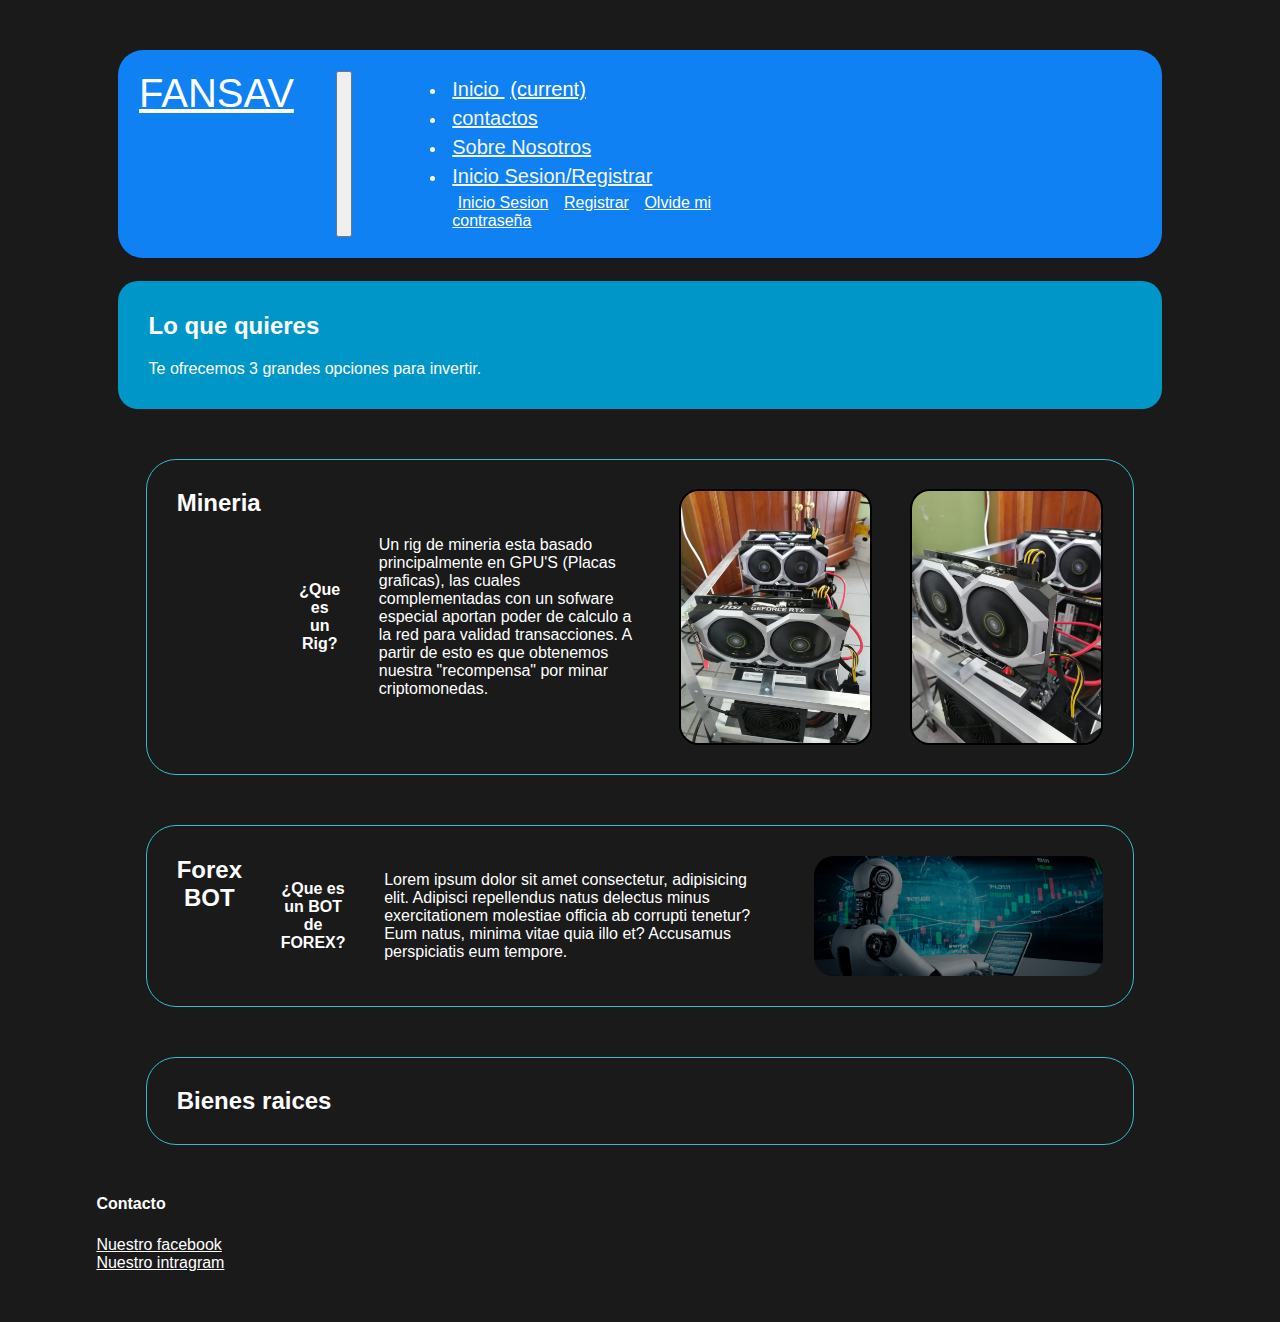
<file: index.html>
<!DOCTYPE html>
<html lang="en">
<head>
    <meta charset="UTF-8">
    <meta http-equiv="X-UA-Compatible" content="IE=edge">
    <meta name="viewport" content="width=device-width, initial-scale=1.0">
    <title>FANSAV INVERSIONES</title>
    <link rel="icon"  href="./DIRECTORIO/IMG/FANSAV.ico">
    <link rel="stylesheet" href="https://cdn.jsdelivr.net/npm/bootstrap@4.6.1/dist/css/bootstrap.min.css" integrity="sha384-zCbKRCUGaJDkqS1kPbPd7TveP5iyJE0EjAuZQTgFLD2ylzuqKfdKlfG/eSrtxUkn" crossorigin="anonymous">
    <link rel="stylesheet" href="./diseño.css">
</head>
<body>
    <div class="container">
      <div class="container">
        <nav class="navbar navbar-expand-lg navbar-light bg-light">
            <a class="navbar-brand" href="#">FANSAV</a>
            <button class="navbar-toggler" type="button" data-toggle="collapse" data-target="#navbarNavDropdown" aria-controls="navbarNavDropdown" aria-expanded="false" aria-label="Toggle navigation">
              <span class="navbar-toggler-icon"></span>
            </button>
            <div class="collapse navbar-collapse" id="navbarNavDropdown">
              <ul class="navbar-nav">
                <li class="nav-item active fas fa-home">
                  <a class="nav-link" href="./index.html">Inicio <span class="sr-only">(current)</span></a>
                </li>
                <li class="nav-item">
                  <a class="nav-link" href="./Paginas/contactos.html">contactos</a>
                </li>
                <li class="nav-item">
                  <a class="nav-link" href="./Paginas/Sobre Nosotros.html">Sobre Nosotros</a>
                </li>
                <li class="nav-item dropdown">
                  <a class="nav-link dropdown-toggle" href="#" id="navbarDropdownMenuLink" role="button" data-toggle="dropdown" aria-expanded="false">
                    Inicio Sesion/Registrar
                  </a>
                  <div class="dropdown-menu" aria-labelledby="navbarDropdownMenuLink">
                    <a class="dropdown-item" href="./Paginas/Inicio Sesion.html">Inicio Sesion</a>
                    <a class="dropdown-item" href="./Paginas/registro.html">Registrar</a>
                    <a class="dropdown-item" href="#">Olvide mi contraseña</a>
                  </div>
                </li>
              </ul>
            </div>
          </nav>
        </div>
        <div class="container">
           
        </div>
    </div>
    <main class="noresponsiveMain">
      <div class="contenedor">
          <div class="contenedor__lq">
              <H2>Lo que quieres</H2>
              <p class="ofrecimiento">Te ofrecemos 3 grandes opciones para invertir.</p>
          </div>
          <Div class="paquetes">
              <H3 class="paquetes__h3">Mineria</H3>
                  <h4 class="paquetes__h4">¿Que es un Rig?</h4>
                      <p class="paquetes__p">Un rig de mineria esta basado principalmente en GPU'S (Placas graficas), las cuales complementadas con un sofware especial aportan poder de calculo a la red para validad transacciones. A partir de esto es que obtenemos nuestra "recompensa" por minar criptomonedas.</p>
                      <img class="paquetes__img" src="./DIRECTORIO/IMG/rigmineria.jpg" alt="rigmineria">
                      <img class="paquetes__img" src="./DIRECTORIO/IMG/miner.jpeg" alt="miners">
          </Div>
          <div class="paquetes">
                  <h3 class="paquetes__h3">Forex BOT</h3>
                  <h4 class="paquetes__h4">¿Que es un BOT de FOREX?</h4>
                      <P class="paquetes__p">Lorem ipsum dolor sit amet consectetur, adipisicing elit. Adipisci repellendus natus delectus minus exercitationem
                          molestiae officia ab corrupti tenetur? Eum natus, minima vitae quia illo et? Accusamus perspiciatis eum tempore.</P>
                      <img class="paquetes__img--bot" src="./DIRECTORIO/IMG/bot forex.jpg" alt="FOREX_BOT">
          </div>
          <div class="paquetes"> <h3 class="paquetes__h3">Bienes raices</h3>
          </div>
      </div>
      
      
  </main>
  <!-- CUERPO RESPONSIVE -->
  <main class="responsiveMain">
      <div class="contenedor">
          <div class="contenedor__lq--responsive">
              <H2>Lo que quieres</H2>
              <p class="ofrecimiento--responsive">Te ofrecemos 3 grandes opciones para invertir.</p>
          </div>
          <Div class="paquetes--responsive">
              <H3 class="paquetes__h3--responive">Mineria</H3>
                  <h4 class="paquetes__h4--responsive">¿Que es un Rig?</h4>
                      <p class="paquetes__p--responisve">Un rig de mineria esta basado principalmente en GPU'S (Placas graficas), las cuales complementadas con un sofware especial aportan poder de calculo a la red para validad transacciones. A partir de esto es que obtenemos nuestra "recompensa" por minar criptomonedas.</p>
                      <img class="paquetes__img--responsive" src="./DIRECTORIO/IMG/rigmineria.jpg" alt="rigmineria">
                      <img class="paquetes__img--responsive" src="./DIRECTORIO/IMG/miner.jpeg" alt="miners">
          </Div>
          <div class="paquetes--responsive">
                  <h3 class="paquetes__h3--responsive">Forex BOT</h3>
                  <h4 class="paquetes__h4--responsive">¿Que es un BOT de FOREX?</h4>
                      <P class="paquetes__p--responsive">Lorem ipsum dolor sit amet consectetur, adipisicing elit. Adipisci repellendus natus delectus minus exercitationem
                          molestiae officia ab corrupti tenetur? Eum natus, minima vitae quia illo et? Accusamus perspiciatis eum tempore.</P>
                      <img class="paquetes__img--bot--responsive" src="./DIRECTORIO/IMG/bot forex.jpg" alt="FOREX_BOT">
          </div>
          <div class="paquetes"> <h3 class="paquetes__h3--responsive">Bienes raices</h3>
          </div>
      </div>
      
      
  </main>
  <footer>
      <h4>Contacto</h4>
      <a href="https://facebook.com">Nuestro facebook</a> <br>
      <a href="https://intagram.com">Nuestro intragram</a> 
  
  </footer>
    <script src="https://cdn.jsdelivr.net/npm/jquery@3.5.1/dist/jquery.slim.min.js" integrity="sha384-DfXdz2htPH0lsSSs5nCTpuj/zy4C+OGpamoFVy38MVBnE+IbbVYUew+OrCXaRkfj" crossorigin="anonymous"></script>
<script src="https://cdn.jsdelivr.net/npm/bootstrap@4.6.1/dist/js/bootstrap.bundle.min.js" integrity="sha384-fQybjgWLrvvRgtW6bFlB7jaZrFsaBXjsOMm/tB9LTS58ONXgqbR9W8oWht/amnpF" crossorigin="anonymous"></script>
</body>
</html>
</file>
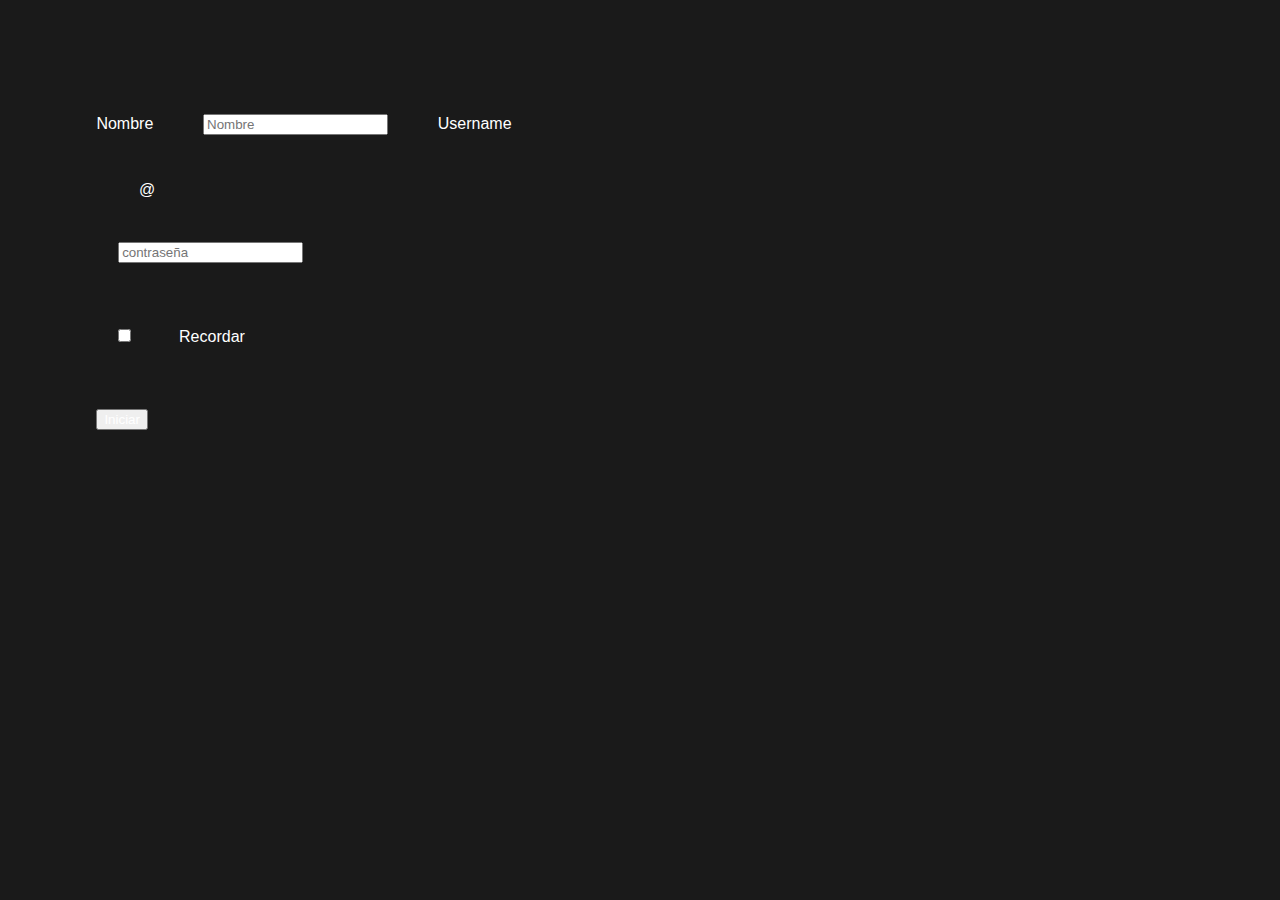
<file: Paginas/Inicio Sesion.html>
<!DOCTYPE html>
<html lang="en">
<head>
    <meta charset="UTF-8">
    <meta http-equiv="X-UA-Compatible" content="IE=edge">
    <meta name="viewport" content="width=device-width, initial-scale=1.0">
    <title>Inicio Sesion</title>
    <link rel="icon"  href="../DIRECTORIO/IMG/FANSAV.ico">
    <link rel="stylesheet" href="https://cdn.jsdelivr.net/npm/bootstrap@4.6.1/dist/css/bootstrap.min.css" integrity="sha384-zCbKRCUGaJDkqS1kPbPd7TveP5iyJE0EjAuZQTgFLD2ylzuqKfdKlfG/eSrtxUkn" crossorigin="anonymous">
    <link rel="stylesheet" href="../diseño.css">
    
</head>
<body>
    <divc class="container">
        <form class="form-inline center">
            <label class="sr-only" for="inlineFormInputName2">Nombre</label>
            <input type="text" class="form-control mb-2 mr-sm-2" id="inlineFormInputName2" placeholder="Nombre">
          
            <label class="sr-only" for="inlineFormInputGroupUsername2">Username</label>
            <div class="input-group mb-2 mr-sm-2">
              <div class="input-group-prepend">
                <div class="input-group-text">@</div>
              </div>
              <input type="password" class="form-control" id="inlineFormInputGroupUsername2" placeholder="contraseña">
            </div>
          
            <div class="form-check mb-2 mr-sm-2">
              <input class="form-check-input" type="checkbox" id="inlineFormCheck">
              <label class="form-check-label" for="inlineFormCheck">
                Recordar
              </label>
            </div>
          
            <button type="submit" class="btn btn-primary mb-2">Iniciar</button>
          </form>
    </div>
    <script src="https://cdn.jsdelivr.net/npm/jquery@3.5.1/dist/jquery.slim.min.js" integrity="sha384-DfXdz2htPH0lsSSs5nCTpuj/zy4C+OGpamoFVy38MVBnE+IbbVYUew+OrCXaRkfj" crossorigin="anonymous"></script>
    <script src="https://cdn.jsdelivr.net/npm/bootstrap@4.6.1/dist/js/bootstrap.bundle.min.js" integrity="sha384-fQybjgWLrvvRgtW6bFlB7jaZrFsaBXjsOMm/tB9LTS58ONXgqbR9W8oWht/amnpF" crossorigin="anonymous"></script>
</body>
</html>
</file>
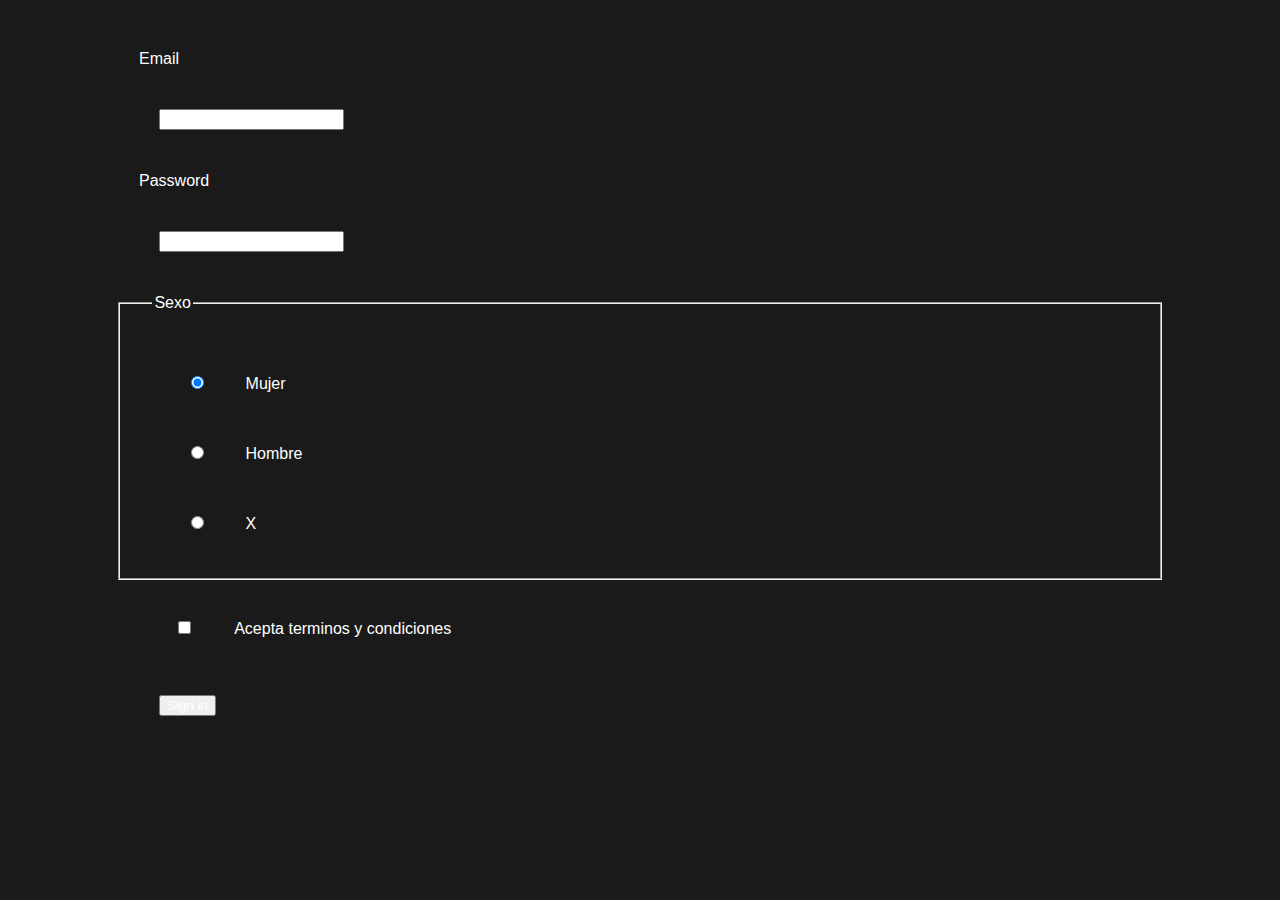
<file: Paginas/registro.html>
<!DOCTYPE html>
<html lang="en">
<head>
    <meta charset="UTF-8">
    <meta http-equiv="X-UA-Compatible" content="IE=edge">
    <meta name="viewport" content="width=device-width, initial-scale=1.0">
    <title>Registro</title>
    <link rel="icon"  href="../DIRECTORIO/IMG/FANSAV.ico">
    <link rel="stylesheet" href="https://cdn.jsdelivr.net/npm/bootstrap@4.6.1/dist/css/bootstrap.min.css" integrity="sha384-zCbKRCUGaJDkqS1kPbPd7TveP5iyJE0EjAuZQTgFLD2ylzuqKfdKlfG/eSrtxUkn" crossorigin="anonymous">
    <link rel="stylesheet" href="../diseño.css">
</head>
<body>
    <div class="container">
        <form>
            <div class="form-group row">
              <label for="inputEmail3" class="col-sm-2 col-form-label">Email</label>
              <div class="col-sm-10">
                <input type="email" class="form-control" id="inputEmail3">
              </div>
            </div>
            <div class="form-group row">
              <label for="inputPassword3" class="col-sm-2 col-form-label">Password</label>
              <div class="col-sm-10">
                <input type="password" class="form-control" id="inputPassword3">
              </div>
            </div>
            <fieldset class="form-group row">
              <legend class="col-form-label col-sm-2 float-sm-left pt-0">Sexo</legend>
              <div class="col-sm-10">
                <div class="form-check">
                  <input class="form-check-input" type="radio" name="gridRadios" id="gridRadios1" value="option1" checked>
                  <label class="form-check-label" for="gridRadios1">
                    Mujer
                  </label>
                </div>
                <div class="form-check">
                  <input class="form-check-input" type="radio" name="gridRadios" id="gridRadios2" value="option2">
                  <label class="form-check-label" for="gridRadios2">
                    Hombre
                  </label>
                </div>
                <div class="form-check disabled">
                  <input class="form-check-input" type="radio" name="gridRadios" id="gridRadios3" value="option3">
                  <label class="form-check-label" for="gridRadios3">
                    X
                  </label>
                </div>
              </div>
            </fieldset>
            <div class="form-group row">
              <div class="col-sm-10 offset-sm-2">
                <div class="form-check">
                  <input class="form-check-input" type="checkbox" id="gridCheck1">
                  <label class="form-check-label" for="gridCheck1">
                    Acepta terminos y condiciones
                  </label>
                </div>
              </div>
            </div>
            <div class="form-group row">
              <div class="col-sm-10">
                <button type="submit" class="btn btn-primary">Sign in</button>
              </div>
            </div>
          </form>
    </div>
    
      <script src="https://cdn.jsdelivr.net/npm/jquery@3.5.1/dist/jquery.slim.min.js" integrity="sha384-DfXdz2htPH0lsSSs5nCTpuj/zy4C+OGpamoFVy38MVBnE+IbbVYUew+OrCXaRkfj" crossorigin="anonymous"></script>
<script src="https://cdn.jsdelivr.net/npm/bootstrap@4.6.1/dist/js/bootstrap.bundle.min.js" integrity="sha384-fQybjgWLrvvRgtW6bFlB7jaZrFsaBXjsOMm/tB9LTS58ONXgqbR9W8oWht/amnpF" crossorigin="anonymous"></script>
</html>
</file>
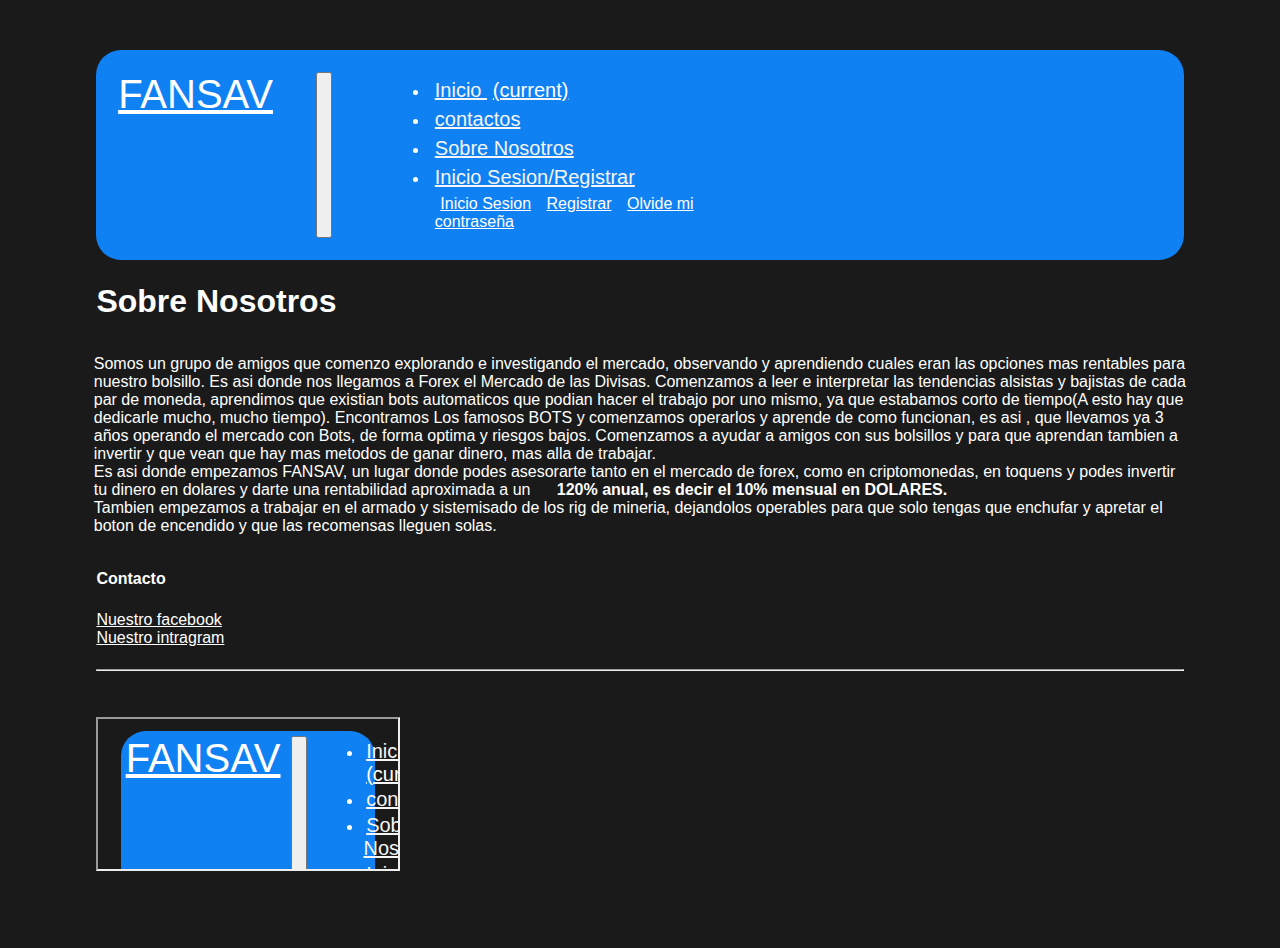
<file: Paginas/Sobre Nosotros.html>
<!DOCTYPE html>
<html lang="en">
<head>
    <meta charset="UTF-8">
    <meta http-equiv="X-UA-Compatible" content="IE=edge">
    <meta name="viewport" content="width=device-width, initial-scale=1.0">
    <title>FANSAV</title>
    <link rel="icon"  href="../DIRECTORIO/IMG/FANSAV.ico">
    <link rel="stylesheet" href="https://cdn.jsdelivr.net/npm/bootstrap@4.6.1/dist/css/bootstrap.min.css" integrity="sha384-zCbKRCUGaJDkqS1kPbPd7TveP5iyJE0EjAuZQTgFLD2ylzuqKfdKlfG/eSrtxUkn" crossorigin="anonymous">
    <link rel="stylesheet" href="../diseño.css">
</head>
<body>
    <div class="container">
        <nav class="navbar navbar-expand-lg navbar-light bg-light">
            <a class="navbar-brand" href="#">FANSAV</a>
            <button class="navbar-toggler" type="button" data-toggle="collapse" data-target="#navbarNavDropdown" aria-controls="navbarNavDropdown" aria-expanded="false" aria-label="Toggle navigation">
              <span class="navbar-toggler-icon"></span>
            </button>
            <div class="collapse navbar-collapse" id="navbarNavDropdown">
              <ul class="navbar-nav">
                <li class="nav-item active">
                  <a class="nav-link" href="../index.html">Inicio <span class="sr-only">(current)</span></a>
                </li>
                <li class="nav-item">
                  <a class="nav-link" href="./contactos.html">contactos</a>
                </li>
                <li class="nav-item">
                  <a class="nav-link" href="./Sobre Nosotros.html">Sobre Nosotros</a>
                </li>
                <li class="nav-item dropdown">
                  <a class="nav-link dropdown-toggle" href="#" id="navbarDropdownMenuLink" role="button" data-toggle="dropdown" aria-expanded="false">
                    Inicio Sesion/Registrar
                  </a>
                  <div class="dropdown-menu" aria-labelledby="navbarDropdownMenuLink">
                    <a class="dropdown-item" href="./Inicio Sesion.html">Inicio Sesion</a>
                    <a class="dropdown-item" href="./registro.html">Registrar</a>
                    <a class="dropdown-item" href="#">Olvide mi contraseña</a>
                  </div>
                </li>
              </ul>
            </div>
          </nav>
        </div>
    <main> 
        <h1>Sobre Nosotros</h1>
        <p class="somos">Somos un grupo de amigos que comenzo explorando e investigando el mercado, observando y aprendiendo cuales eran las opciones mas rentables para nuestro bolsillo. Es asi donde nos llegamos
            a Forex el Mercado de las Divisas. Comenzamos a leer e interpretar las tendencias alsistas y bajistas de cada par de moneda, aprendimos que existian bots automaticos que podian hacer el trabajo 
            por uno mismo, ya que estabamos corto de tiempo(A esto hay que dedicarle mucho, mucho tiempo). Encontramos Los famosos BOTS y comenzamos operarlos y aprende de como funcionan, es asi ,
            que llevamos ya 3 años operando el mercado con Bots, de forma optima y riesgos bajos.
            Comenzamos a ayudar a amigos con sus bolsillos y para que aprendan tambien a invertir y que vean que hay mas metodos de ganar dinero, mas alla de trabajar.
            <br> Es asi donde empezamos FANSAV, un lugar donde podes asesorarte tanto en el mercado de forex, como en criptomonedas, en toquens y podes invertir tu dinero en dolares 
            y darte una rentabilidad aproximada a un <b>120% anual, es decir el 10% mensual en DOLARES.</b><br>
            Tambien empezamos a trabajar en el armado y sistemisado de los rig de mineria, dejandolos operables para que solo tengas que enchufar y apretar el boton de encendido y que las recomensas lleguen solas.
        </p>
    </main>
    <footer>
        <h4>Contacto</h4>
        <a href="https://facebook.com">Nuestro facebook</a> <br>
        <a href="https://intagram.com">Nuestro intragram</a> 
        <hr>
        <iframe src="./contactos.html" frameborder="20px"> contactos</iframe>
    </footer>
    <script src="https://cdn.jsdelivr.net/npm/jquery@3.5.1/dist/jquery.slim.min.js" integrity="sha384-DfXdz2htPH0lsSSs5nCTpuj/zy4C+OGpamoFVy38MVBnE+IbbVYUew+OrCXaRkfj" crossorigin="anonymous"></script>
    <script src="https://cdn.jsdelivr.net/npm/bootstrap@4.6.1/dist/js/bootstrap.bundle.min.js" integrity="sha384-fQybjgWLrvvRgtW6bFlB7jaZrFsaBXjsOMm/tB9LTS58ONXgqbR9W8oWht/amnpF" crossorigin="anonymous"></script>
</body>
</html>
</file>
<file: diseño.css>
* {
    color: white;
    font-family: Arial, Helvetica, sans-serif;
    margin: 2%;
    position: relative;
    box-sizing: border-box;}
    body{
        background-color: #1a1a1a;
    }
    header {
        background-color: #023e8a;
        border-radius: 20px;
        display: grid;
        grid-template-areas: 
        "titulo . nav"
        "titulo . .";
        grid-template-columns: 300px auto 200px;
        /* grid-template-rows: 150px auto 200; */
        
        
    }
    .titulo { 
        
        grid-area: titulo;
        justify-self: center;
        align-self: center;
        animation-name: color;
        animation-timing-function: ease-in;
        animation-iteration-count: infinite;
        animation-duration: 2s;
    
        
            
    ;}
    .titulo:hover{
        transform: scale(2,1);
        transition: 2s;
        transform: rotate(360deg);
        
    }
    
        
    header nav ul {  
        grid-area: nav;
        display: flex;
        flex-direction: row;
        padding: 20px;
    }
    #header_responsive{
        display: none;
    }
    nav {
        display: flex;
        flex-direction: row;
       order: 1;
       
       
    }
    .blockNav li{
        display: flex;
        flex-direction: row;
        text-decoration: none;
        padding: 12px;
    
    }
    .blockNav li:hover{
        color: #bbb;
    }
    .blockNav li:hover> a{
        color: #bbb;
    }
    
    .blockNav ul li i{
        box-sizing: border-box;
        text-align: right;
    }
    .contendor{
        display: grid;
        grid-template-areas: 
        "";
        background-color: #023e8a;
    }
    .contenedor__lq{
        background-color: #0096c7;
        border-radius: 20px;
        padding: 10px;    
    }
        
    @media only screen and (max-width: 700px){
        header{
            display: none;
            
        }
        #header_responsive {
            display: flex;
            flex-direction: column;
        }
     
        
        
        }
    
    .paquetes { 
        display: flex;
        flex-direction: row;
        border-radius: 30px;
        border: solid 1px #34BBCF;
        margin: 50px;
        padding: 10px;
         
        }
        .paquetes__img{
            border:  solid black 2px;
            width: 20%;
            height: 20%;
            border-radius: 20px;
        
        }
        .paquetes__img--bot{ 
            width: 30%;
            height: 30%;
            border-radius: 20px;
        }
        
        .paquetes__h3{ 
            font-size: 1.5em;
            text-align: center;
        
        }
        .paquetes__h3:hover{
            transform: scale(1.2,1.2);
        transition: 1s;
        }
        .paquetes__h4{ 
            text-align: center;
            align-self: center;
            justify-items: center;
        
        }
        .paquetes__p{
            align-self: center;
        }
        .paquetes__pagina_contacto{ 
            border: solid #34BBCF 2px;
            border-radius: 30px;
            padding: 10%;
            text-align: center;
        
        }
        .form__input{
            color: black;
        }
        .Enviar{
            color: black;
        }
        #comentario{
            display: block;
        }
        /*Diseño pagina sobre nostotros*/
        .somos{
            margin: 35px 20px ;
        } 
        .responsiveMain{
            display: none;
        }
        @media only screen and (max-width: 1000px){
            .noresponiveMine{
                display: none;
            }
            .contenedor__lq{
                display: none;
            }
            .paquetes{display: none;
            max-width: 20%;
            max-height: 20%;
        }
        
            /* PAQUEATES RESPONSIVOS     */
            .responsiveMain{display: flex;
            flex-direction: column;}
            .contenedor__lq--responsive{
                display: flex;
                flex-direction: column;
                background-color: #0096c7;
                border-radius: 20px;
                padding: 10px;    
                }
            }
            .paquetes--responsive{
                display: flex;
                flex-direction: column;
                border-radius: 30px;
        border: solid 1px #34BBCF;
            /* }fin @media */}
            
    
        @keyframes color{
            0%{color: #F6F2D4;}
            5%{color: #95D1CC;}
            25%{color:#84DFFF;}
            50%{color: #CDF0EA;}
            75%{color: #F7DBF0 ;}
            100%{color: #BEAEE2;}}

          
          .navbar {
            background-color: #1081f3!important;
            border-radius: 25px;
            width: auto;
            padding: 0;
            
        }
        .navbar-brand{
            font-size: 40px;
            animation-name: color;
            animation-timing-function: ease-in;
            animation-iteration-count: infinite;
            animation-duration: 2s;
        }
        .navbar-brand:hover{
            transform: scale(2,1);
            transition: 2s;
            transform: rotate(360deg);
             }
        .nav-link{
            color: whitesmoke !important;
            font-size: 20px;
        }
</file>
